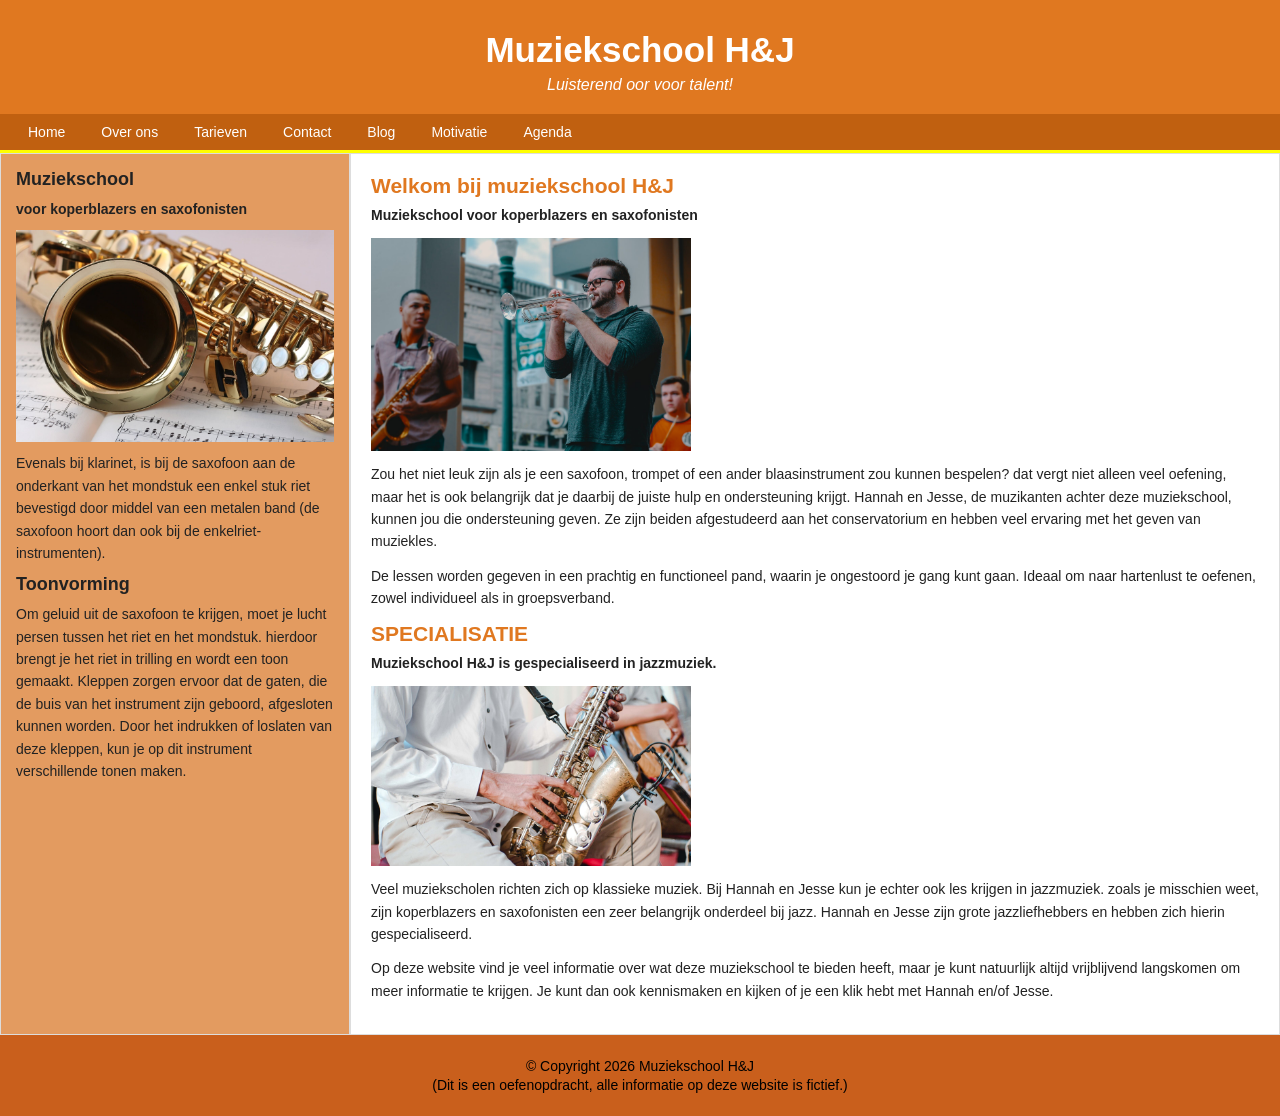
<file: HTML/index.html>
<!DOCTYPE html>
<html lang="nl">
    <head>
        <meta charset="UTF-8">
        <meta name="viewport" content="width=device-width, initial-scale=1.0">
        <title>Muziekschool H&J</title>
        <link rel="Stylesheet" href="..\CSS\style.css">
    </head>
    <body>
        <header>
            <h1>Muziekschool H&J</h1>
            <p>Luisterend oor voor talent!</p>
        </header>
        <nav>
            <ul>
                <li><a href="..\html\index.html">Home</a></li>
                <li><a href="..\html\overons.html">Over ons</a></li>
                <li><a href="..\html\tarieven.html">Tarieven</a></li>
                <li><a href="..\html\contact.html">Contact</a></li>
                <li><a href="..\html\blog.html">Blog</a></li>
                <li><a href="..\html\motivatie\">Motivatie</a></li>
                <li><a href="..\muziekvereniging\agenda\templates\agenda\agenda.html">Agenda</a></li>
            </ul>
        </nav>
        <div class="container">
            <aside>
                <h2>Muziekschool</h2>
                <p><strong>voor koperblazers en saxofonisten</strong></p>

                <img src="..\Pictures\saxofoon.jpeg" alt="saxofoon">

                <p>
                    Evenals bij klarinet, is bij de saxofoon aan de onderkant van het mondstuk een enkel stuk riet bevestigd door middel van een metalen band (de saxofoon hoort dan ook bij de enkelriet-instrumenten).
                </p>

                <h3>Toonvorming</h3>

                <p>
                    Om geluid uit de saxofoon te krijgen, moet je lucht persen tussen het riet en het mondstuk. hierdoor brengt je het riet in trilling en wordt een toon gemaakt. Kleppen zorgen ervoor dat de gaten, die de buis van het instrument zijn geboord, afgesloten kunnen worden. Door het indrukken of loslaten van deze kleppen, kun je op dit instrument verschillende tonen maken.
                </p>
            </aside>
            <div class="content">
                <h2>Welkom bij muziekschool H&J</h2>
                <p><strong> Muziekschool voor koperblazers en saxofonisten</strong></p>

                <img src="..\Pictures\trompet.jpeg">

                <p>
                    Zou het niet leuk zijn als je een saxofoon, trompet of een ander blaasinstrument zou kunnen bespelen? dat vergt niet alleen veel oefening, maar het is ook belangrijk dat je daarbij de juiste hulp en ondersteuning krijgt. Hannah en Jesse, de muzikanten achter deze muziekschool, kunnen jou die ondersteuning geven. Ze zijn beiden afgestudeerd aan het conservatorium en hebben veel ervaring met het geven van muziekles. 
                </p>

                <p>
                    De lessen worden gegeven in een prachtig en functioneel pand, waarin je ongestoord je gang kunt gaan. Ideaal om naar hartenlust te oefenen, zowel individueel als in groepsverband. 
                </p>

                <h2>SPECIALISATIE</h2>
                <p><strong>Muziekschool H&J is gespecialiseerd in jazzmuziek.</strong></p>

                <img src="..\Pictures\saxofoon2.jpeg">
                
                <p>
                    Veel muziekscholen richten zich op klassieke muziek. Bij Hannah en Jesse kun je echter ook les krijgen in jazzmuziek. zoals je misschien weet, zijn koperblazers en saxofonisten een zeer belangrijk onderdeel bij jazz. Hannah en Jesse zijn grote jazzliefhebbers en hebben zich hierin gespecialiseerd.
                </p>

                <p>
                    Op deze website vind je veel informatie over wat deze muziekschool te bieden heeft, maar je kunt natuurlijk altijd vrijblijvend langskomen om meer informatie te krijgen. Je kunt dan ook kennismaken en kijken of je een klik hebt met Hannah en/of Jesse.
                </p>
            </div>
        </div>
        
        <footer>
            <p>&copy; Copyright 2026 Muziekschool H&J</p>
            <p>(Dit is een oefenopdracht, alle informatie op deze website is fictief.)</p>
        </footer>
    </body>
</html>
</file>
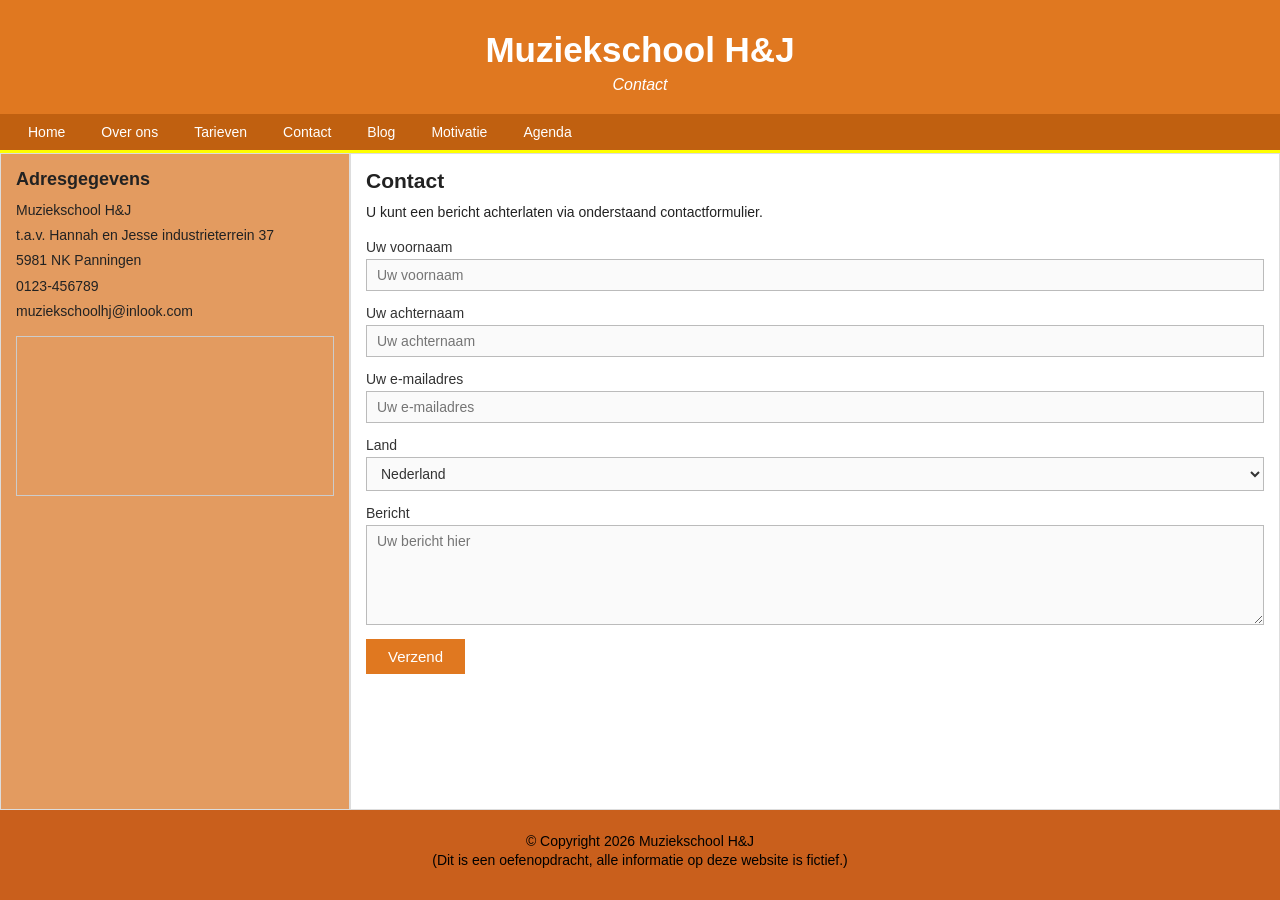
<file: HTML/contact.html>
<!DOCTYPE html>
<html lang="nl">
    <head>
        <meta charset="UTF-8">
        <meta name="viewport" content="width=device-width, initial-scale=1.0">
        <title>HJ - Contact</title>
        <link rel="Stylesheet" href="..\CSS\style.css">
    </head>
    <body>
        <header>
            <h1>Muziekschool H&J</h1>
            <p>Contact</p>
        </header>

        <nav>
            <ul>
                <li><a href="..\html\index.html">Home</a></li>
                <li><a href="..\html\overons.html">Over ons</a></li>
                <li><a href="..\html\tarieven.html">Tarieven</a></li>
                <li><a href="..\html\contact.html">Contact</a></li>
                <li><a href="..\html\blog.html">Blog</a></li>
                <li><a href="..\html\motivatie\">Motivatie</a></li>
                <li><a href="..\muziekvereniging\agenda\templates\agenda\agenda.html">Agenda</a></li>
            </ul>
        </nav>

        <div class="container">
            <aside>
                <h3>Adresgegevens</h3>
                <address>
                    Muziekschool H&J<br>
                    t.a.v. Hannah en Jesse industrieterrein 37 <br>
                    5981 NK Panningen<br>
                    0123-456789<br>
                    muziekschoolhj@inlook.com
                </address>
                <div class="map-placeholder">
                    <iframe src="https://www.google.com/maps/embed?pb=!1m18!1m12!1m3!1d2468.0!2d5.9897!3d51.3247!2m3!1f0!2f0!3f0!3m2!1i1024!2i768!4f13.1!3m3!1m2!1s0x0%3A0x0!2zNTHCsDE5JzI5LjAiTiA1wrA1OScyMy4wIkU!5e0!3m2!1snl!2snl!4v1609459200000!5m2!1snl!2snl" allowfullscreen=""  loadinf="lazy" referrerpolicy="no-referrer-when-downgrade">
                    </iframe>
                </div>
            </aside>
            <main class="card">
                <h2>Contact</h2>
                <p>U kunt een bericht achterlaten via onderstaand contactformulier.</p>

                <form action="https://formspree.io/f/xkovpzkr" method ="post">
                    <div class="form-group">
                        <label for="voornaam">Uw voornaam</label>
                        <input type="text" id="voornaam" name="voornaam" placeholder="Uw voornaam">
                    </div>
                                        <div class="form-group">
                        <label for="voornaam">Uw achternaam</label>
                        <input type="text" id="achternaam" name="achternaam" placeholder="Uw achternaam">
                    </div>
                    <div class="form-group">
                        <label for="email">Uw e-mailadres</label>
                        <input type="email" id="email" name="email" placeholder="Uw e-mailadres">
                    </div>
                    <div class="form-group">
                        <label for="land">Land</label>
                        <select id="land" name="land">
                            <option value="nederland" selected>Nederland</option>
                            <option value="belgie">België</option>
                            <option value="duitsland">Duitsland</option>
                            <option value="overig">Overig</option>
                        </select>
                    </div>
                    <div class="form-group">
                        <label for="bericht">Bericht</label>
                        <textarea id="bericht" name="bericht" placeholder="Uw bericht hier"></textarea>
                    </div>
                    <button type="submit" class="btn-submit">Verzend</button>
                </form>
            </main>
        </div>

        <footer>
            <p>&copy; Copyright 2026 Muziekschool H&J</p>
            <p>(Dit is een oefenopdracht, alle informatie op deze website is fictief.)</p>
        </footer> 
    </body>
</html>
</file>
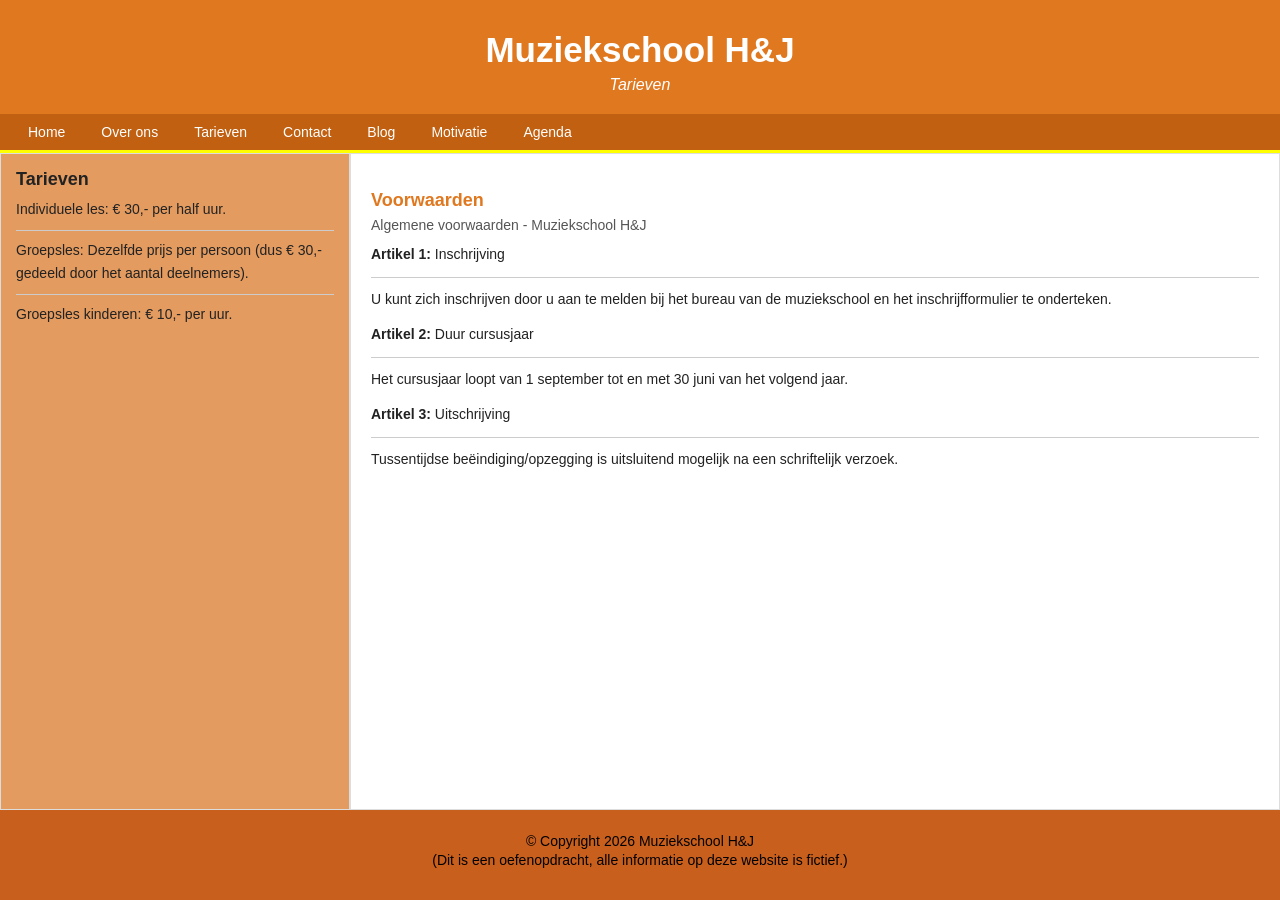
<file: HTML/tarieven.html>
<!DOCTYPE html>
<html lang="nl">
    <head>
        <meta charset="UTF-8">
        <meta name="viewport" content="width=device-width, initial-scale=1.0">
        <title>HJ - Tarieven</title>
        <link rel="Stylesheet" href="..\CSS\style.css">
    </head>
    <body>
        <header>
            <h1>Muziekschool H&J</h1>
            <p>Tarieven</p>
        </header>

        <nav>
            <ul>
                <li><a href="..\html\index.html">Home</a></li>
                <li><a href="..\html\overons.html">Over ons</a></li>
                <li><a href="..\html\tarieven.html">Tarieven</a></li>
                <li><a href="..\html\contact.html">Contact</a></li>
                <li><a href="..\html\blog.html">Blog</a></li>
                <li><a href="..\html\motivatie\">Motivatie</a></li>
                <li><a href="..\muziekvereniging\agenda\templates\agenda\agenda.html">Agenda</a></li>
            </ul>
        </nav>

        <div class="container">
            
            <aside>
                <h3>Tarieven</h3>
                <p>
                    Individuele les: € 30,- per half uur.
                </p><hr>

                <p>
                    Groepsles: Dezelfde prijs per persoon (dus € 30,- gedeeld door het aantal deelnemers).
                </p><hr>

                <p>
                    Groepsles kinderen: € 10,- per uur.
                </p>
            </aside>

            <div class="content">
                <h3>Voorwaarden</h3>
                <h6>Algemene voorwaarden - Muziekschool H&J</h6>

                <p><strong>Artikel 1: </strong>Inschrijving</p><hr>
                
                <p>
                    U kunt zich inschrijven door u aan te melden bij het bureau van de muziekschool en het inschrijfformulier te onderteken.
                </p>

                <p><strong>Artikel 2: </strong>Duur cursusjaar</p><hr>
                
                <p>
                    Het cursusjaar loopt van 1 september tot en met 30 juni van het volgend jaar.
                </p>

                <p><strong>Artikel 3: </strong>Uitschrijving</p><hr>

                <p>
                    Tussentijdse beëindiging/opzegging is uitsluitend mogelijk na een schriftelijk verzoek.
                </p>
            </div>
        </div>
        <footer>
            <p>&copy; Copyright 2026 Muziekschool H&J</p>
            <p>(Dit is een oefenopdracht, alle informatie op deze website is fictief.)</p>
        </footer>   
    </body>
</html>
</file>
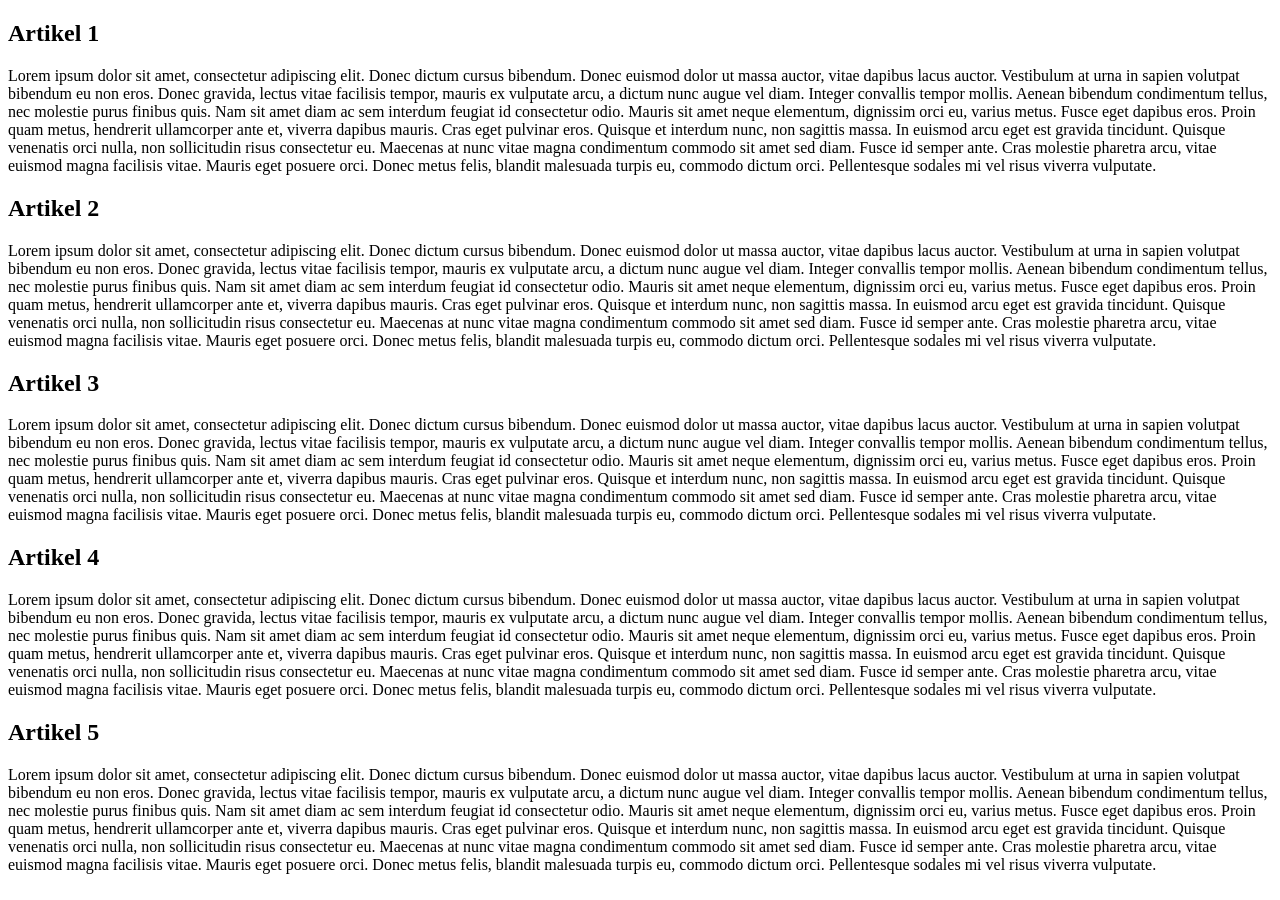
<file: HTML/Blog/artikelen.html>
<!DOCTYPE html>
<html lang="nl">
    <head>
        <meta charset="UTF-8">
        <title>Blog Artikelen</title>
    </head>
    <body>
        <article id="artikel1">
            <h2>Artikel 1</h2>
            <p>Lorem ipsum dolor sit amet, consectetur adipiscing elit. Donec dictum cursus bibendum. Donec euismod dolor ut massa auctor, vitae dapibus lacus auctor. Vestibulum at urna in sapien volutpat bibendum eu non eros. Donec gravida, lectus vitae facilisis tempor, mauris ex vulputate arcu, a dictum nunc augue vel diam. Integer convallis tempor mollis. Aenean bibendum condimentum tellus, nec molestie purus finibus quis. Nam sit amet diam ac sem interdum feugiat id consectetur odio.

                Mauris sit amet neque elementum, dignissim orci eu, varius metus. Fusce eget dapibus eros. Proin quam metus, hendrerit ullamcorper ante et, viverra dapibus mauris. Cras eget pulvinar eros. Quisque et interdum nunc, non sagittis massa. In euismod arcu eget est gravida tincidunt. Quisque venenatis orci nulla, non sollicitudin risus consectetur eu. Maecenas at nunc vitae magna condimentum commodo sit amet sed diam. Fusce id semper ante. Cras molestie pharetra arcu, vitae euismod magna facilisis vitae. Mauris eget posuere orci. Donec metus felis, blandit malesuada turpis eu, commodo dictum orci. Pellentesque sodales mi vel risus viverra vulputate.</p>
        </article>

        <article id="artikel2">
            <h2>Artikel 2</h2>
            <p>Lorem ipsum dolor sit amet, consectetur adipiscing elit. Donec dictum cursus bibendum. Donec euismod dolor ut massa auctor, vitae dapibus lacus auctor. Vestibulum at urna in sapien volutpat bibendum eu non eros. Donec gravida, lectus vitae facilisis tempor, mauris ex vulputate arcu, a dictum nunc augue vel diam. Integer convallis tempor mollis. Aenean bibendum condimentum tellus, nec molestie purus finibus quis. Nam sit amet diam ac sem interdum feugiat id consectetur odio.

                Mauris sit amet neque elementum, dignissim orci eu, varius metus. Fusce eget dapibus eros. Proin quam metus, hendrerit ullamcorper ante et, viverra dapibus mauris. Cras eget pulvinar eros. Quisque et interdum nunc, non sagittis massa. In euismod arcu eget est gravida tincidunt. Quisque venenatis orci nulla, non sollicitudin risus consectetur eu. Maecenas at nunc vitae magna condimentum commodo sit amet sed diam. Fusce id semper ante. Cras molestie pharetra arcu, vitae euismod magna facilisis vitae. Mauris eget posuere orci. Donec metus felis, blandit malesuada turpis eu, commodo dictum orci. Pellentesque sodales mi vel risus viverra vulputate.</p>
        </article>

        <article id="artikel3">
            <h2>Artikel 3</h2>
            <p>Lorem ipsum dolor sit amet, consectetur adipiscing elit. Donec dictum cursus bibendum. Donec euismod dolor ut massa auctor, vitae dapibus lacus auctor. Vestibulum at urna in sapien volutpat bibendum eu non eros. Donec gravida, lectus vitae facilisis tempor, mauris ex vulputate arcu, a dictum nunc augue vel diam. Integer convallis tempor mollis. Aenean bibendum condimentum tellus, nec molestie purus finibus quis. Nam sit amet diam ac sem interdum feugiat id consectetur odio.

                Mauris sit amet neque elementum, dignissim orci eu, varius metus. Fusce eget dapibus eros. Proin quam metus, hendrerit ullamcorper ante et, viverra dapibus mauris. Cras eget pulvinar eros. Quisque et interdum nunc, non sagittis massa. In euismod arcu eget est gravida tincidunt. Quisque venenatis orci nulla, non sollicitudin risus consectetur eu. Maecenas at nunc vitae magna condimentum commodo sit amet sed diam. Fusce id semper ante. Cras molestie pharetra arcu, vitae euismod magna facilisis vitae. Mauris eget posuere orci. Donec metus felis, blandit malesuada turpis eu, commodo dictum orci. Pellentesque sodales mi vel risus viverra vulputate.</p>
        </article>

        <article id="artikel4">
            <h2>Artikel 4</h2>
            <p>Lorem ipsum dolor sit amet, consectetur adipiscing elit. Donec dictum cursus bibendum. Donec euismod dolor ut massa auctor, vitae dapibus lacus auctor. Vestibulum at urna in sapien volutpat bibendum eu non eros. Donec gravida, lectus vitae facilisis tempor, mauris ex vulputate arcu, a dictum nunc augue vel diam. Integer convallis tempor mollis. Aenean bibendum condimentum tellus, nec molestie purus finibus quis. Nam sit amet diam ac sem interdum feugiat id consectetur odio.

                Mauris sit amet neque elementum, dignissim orci eu, varius metus. Fusce eget dapibus eros. Proin quam metus, hendrerit ullamcorper ante et, viverra dapibus mauris. Cras eget pulvinar eros. Quisque et interdum nunc, non sagittis massa. In euismod arcu eget est gravida tincidunt. Quisque venenatis orci nulla, non sollicitudin risus consectetur eu. Maecenas at nunc vitae magna condimentum commodo sit amet sed diam. Fusce id semper ante. Cras molestie pharetra arcu, vitae euismod magna facilisis vitae. Mauris eget posuere orci. Donec metus felis, blandit malesuada turpis eu, commodo dictum orci. Pellentesque sodales mi vel risus viverra vulputate.</p>
        </article>

        <article id="artikel5">
            <h2>Artikel 5</h2>
            <p>Lorem ipsum dolor sit amet, consectetur adipiscing elit. Donec dictum cursus bibendum. Donec euismod dolor ut massa auctor, vitae dapibus lacus auctor. Vestibulum at urna in sapien volutpat bibendum eu non eros. Donec gravida, lectus vitae facilisis tempor, mauris ex vulputate arcu, a dictum nunc augue vel diam. Integer convallis tempor mollis. Aenean bibendum condimentum tellus, nec molestie purus finibus quis. Nam sit amet diam ac sem interdum feugiat id consectetur odio.

                Mauris sit amet neque elementum, dignissim orci eu, varius metus. Fusce eget dapibus eros. Proin quam metus, hendrerit ullamcorper ante et, viverra dapibus mauris. Cras eget pulvinar eros. Quisque et interdum nunc, non sagittis massa. In euismod arcu eget est gravida tincidunt. Quisque venenatis orci nulla, non sollicitudin risus consectetur eu. Maecenas at nunc vitae magna condimentum commodo sit amet sed diam. Fusce id semper ante. Cras molestie pharetra arcu, vitae euismod magna facilisis vitae. Mauris eget posuere orci. Donec metus felis, blandit malesuada turpis eu, commodo dictum orci. Pellentesque sodales mi vel risus viverra vulputate.</p>
        </article>
    </body>
</html>
</file>
